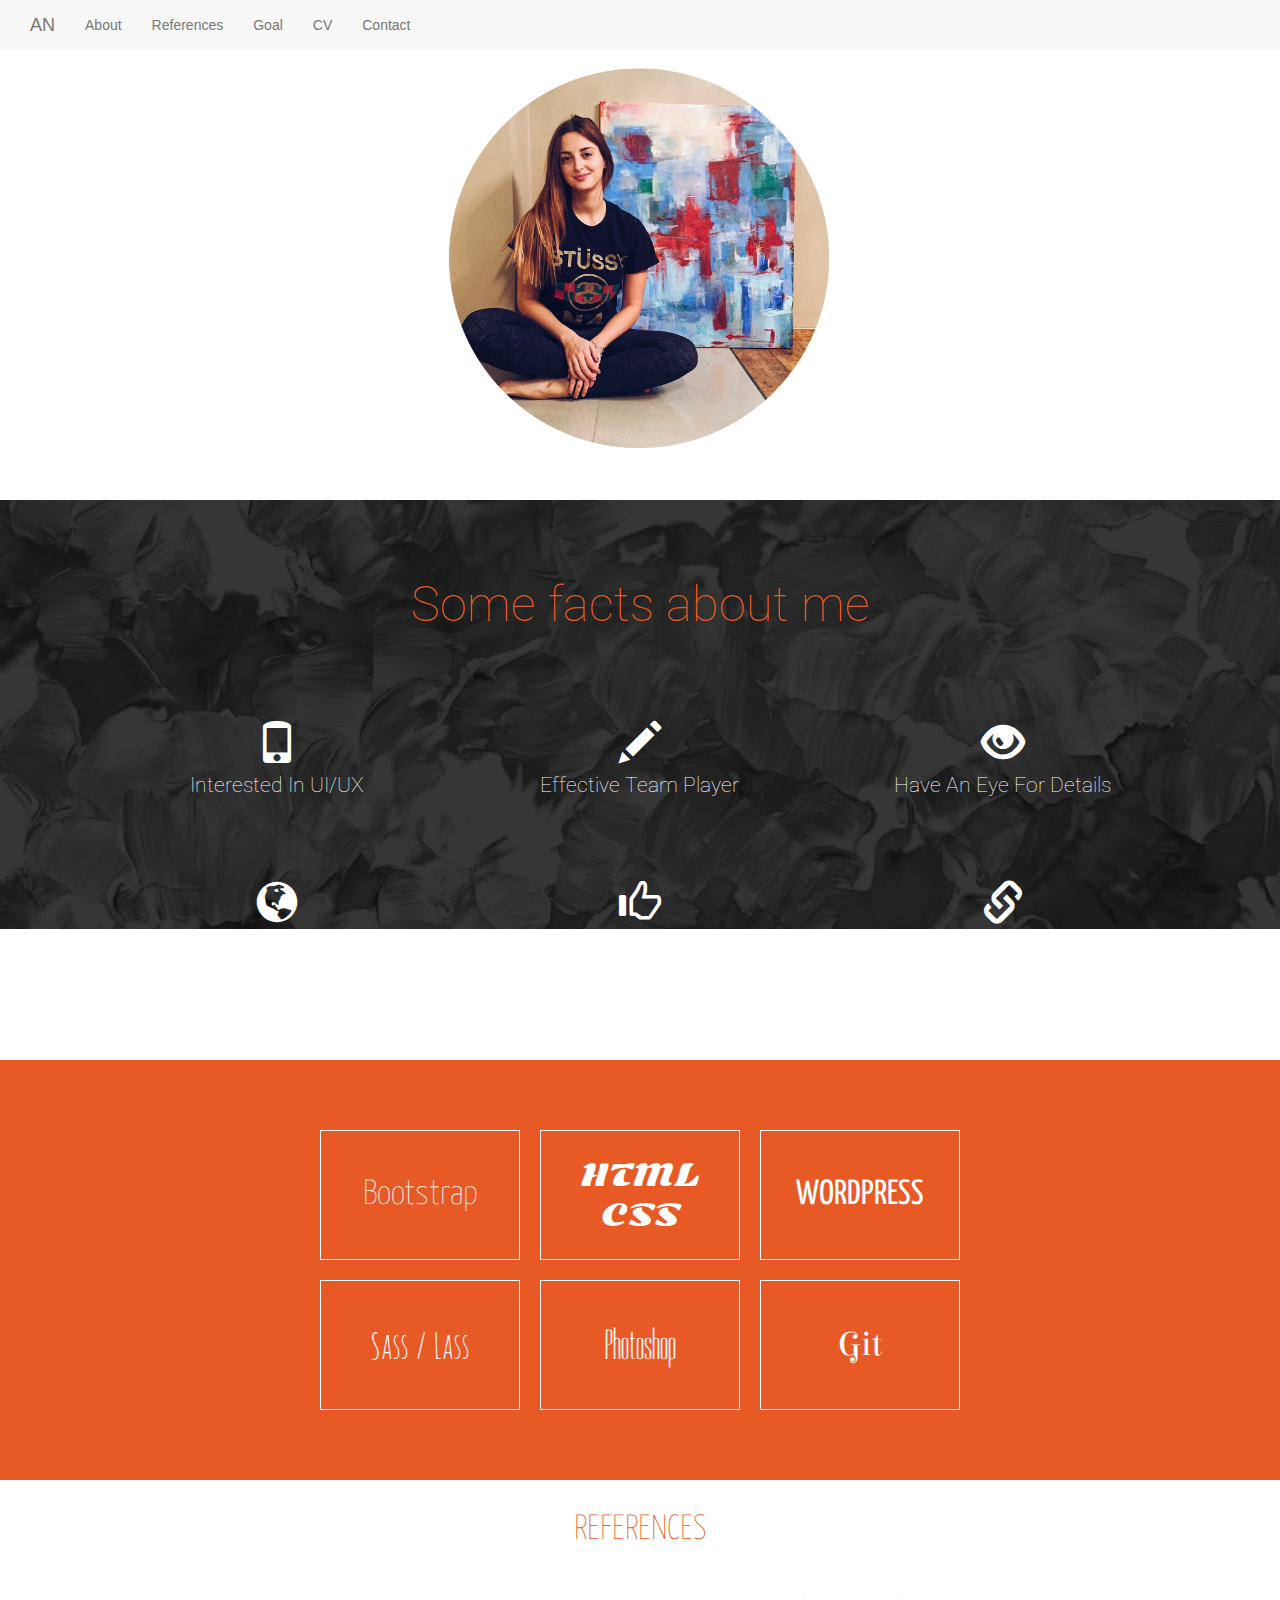
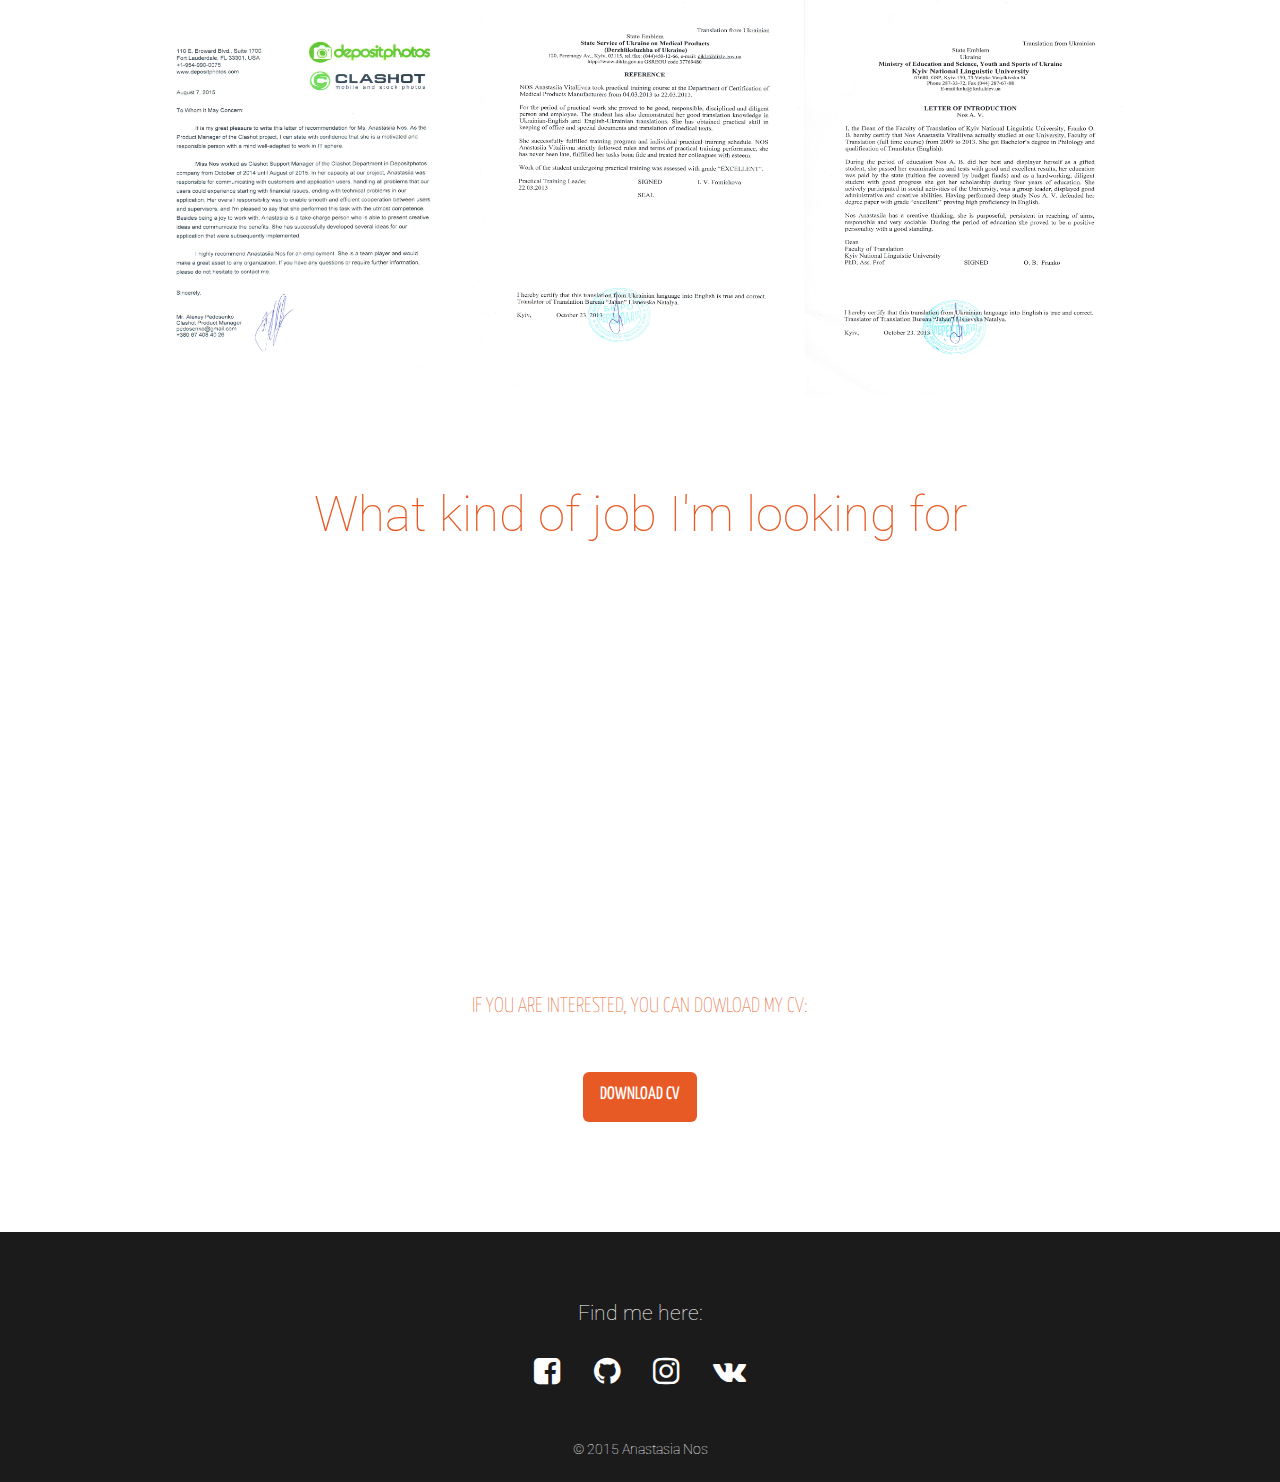
<file: index.html>
<!DOCTYPE html>
<html lang="en">
<head>
	<meta charset="UTF-8">
	<meta name="viewport" content="width=device-width, initial-scale=1">
	<title> Anastasia Nos - CV </title>
	<link rel="stylesheet" href="assets/fonts.css">
	<link rel="stylesheet" href="assets/style.css">
	<link rel="stylesheet" href="assets/css/bootstrap.min.css">
	<link rel="stylesheet" href="http://maxcdn.bootstrapcdn.com/font-awesome/4.3.0/css/font-awesome.min.css">
 	<script async="" src="http://www.google-analytics.com/analytics.js"></script>
 	<script type="text/javascript" src="https://ajax.googleapis.com/ajax/libs/jquery/1.11.1/jquery.min.js"></script>
 	<script type="text/javascript" src="assets/js/accordion.js"></script>	
 	<script type="text/javascript" src="assets/js/respond.min.js"></script>
	<script type="text/javascript" src="assets/js/bootstrap.min.js"></script>
		<link rel="apple-touch-icon" sizes="57x57" href="assets/favicon.ico/apple-icon-57x57.png">
	<link rel="apple-touch-icon" sizes="60x60" href="assets/favicon.ico/apple-icon-60x60.png">
	<link rel="apple-touch-icon" sizes="72x72" href="assets/favicon.ico/apple-icon-72x72.png">
	<link rel="apple-touch-icon" sizes="76x76" href="assets/favicon.ico/apple-icon-76x76.png">
	<link rel="apple-touch-icon" sizes="114x114" href="assets/favicon.ico/apple-icon-114x114.png">
	<link rel="apple-touch-icon" sizes="120x120" href="assets/favicon.ico/apple-icon-120x120.png">
	<link rel="apple-touch-icon" sizes="144x144" href="assets/favicon.ico/apple-icon-144x144.png">
	<link rel="apple-touch-icon" sizes="152x152" href="assets/favicon.ico/apple-icon-152x152.png">
	<link rel="apple-touch-icon" sizes="180x180" href="assets/favicon.ico/apple-icon-180x180.png">
	<link rel="icon" type="image/png" sizes="192x192"  href="assets/favicon.ico/android-icon-192x192.png">
	<link rel="icon" type="image/png" sizes="32x32" href="assets/favicon.ico/favicon-32x32.png">
	<link rel="icon" type="image/png" sizes="96x96" href="assets/favicon.ico/favicon-96x96.png">
	<link rel="icon" type="image/png" sizes="16x16" href="assets/favicon.ico/favicon-16x16.png">
	<link rel="manifest" href="assets/favicon.ico/manifest.json">
	<meta name="msapplication-TileColor" content="#ffffff">
	<meta name="msapplication-TileImage" content="assets/favicon.ico/ms-icon-144x144.png">
	<meta name="theme-color" content="#ffffff">
</head>
<body>
<header>
<!--Navigation -->

<nav class="nav navbar-default navbar-static-top">
  <div class="container-fluid">
    <div class="navbar-header">
      <button type="button" class="navbar-toggle" data-toggle="collapse" data-target="#myNavbar">
        <span class="icon-bar"></span>
        <span class="icon-bar"></span>
        <span class="icon-bar"></span> 
        <span class="icon-bar"></span> 
      </button>
      <a class="navbar-brand" href="#">AN</a>
    </div>
    <div class="collapse navbar-collapse" id="myNavbar">
      <ul class="nav navbar-nav">
        <li><a href="#About">About</a></li>
        <li><a href="#References">References</a></li>
        <li><a href="#Goal">Goal</a></li>
        <li><a href="#CV">CV</a></li> 
        <li><a href="#Contact">Contact</a></li> 
      </ul>
    </div>
  </div>
</nav>
<!--Navigation ends-->

<!--Banner-->

<article class="caption">
	<img class="caption__media" src="assets/images/banner.jpg">
</article>
</header>

<!--ABOUT-->
<div class="parallax">
<div class="about" id="About">
	<p class="header-text"> Some facts about me</p>
	<table class="table">
			<div class="table-row ">
				<div class="offers table-view">
					<div class="table-cell-view-33 ">
		  				<div class="grow table-cell-top">
		  					<span class="glyphicon glyphicon-phone" aria-hidden="true"></span>
						</div>
						<div class="table-cell-bottom">
				 			Interested in UI/UX 
						</div>
					</div>
				
					<div class="table-cell-view-33">
		  				<div class="grow table-cell-top">
				 			 <span class="glyphicon glyphicon-pencil" aria-hidden="true"></span> 
						</div>
		  				<div class="table-cell-bottom">
				 			Effective team player 
						</div>
					</div>

					<div class="table-cell-view-33">
		  				<div class="grow table-cell-top">
				 			<span class="glyphicon glyphicon-eye-open" aria-hidden="true"></span>
						</div>

						<div class="table-cell-bottom">
				 			have an eye for details
						</div>
					</div>
				</div>
			</div>
		<div class="table-row ">
			<div class="offers table-view ">
					<div class="table-cell-view-33">
		  				<div class="grow table-cell-top">
		  					<span class="glyphicon glyphicon-globe" aria-hidden="true"></span>
						</div>
						<div class="table-cell-bottom">
				 			Love Travelling  
						</div>
					</div>
				
					<div class="table-cell-view-33">
		  				<div class="grow table-cell-top">
				 			  <span class="glyphicon glyphicon-thumbs-up" aria-hidden="true"> </span>
						</div>
		  				<div class="table-cell-bottom">
				 			Make Scetches & Paintings
						</div>
					</div>
					<div class="table-cell-view-33">
		  				<div class="grow table-cell-top">
				 			<span class="glyphicon glyphicon-link" aria-hidden="true"></span> 
						</div>
						<div class="table-cell-bottom">
				 			Believe in brainstorming 
						</div>
					</div>
			</div>
		</div>
	</table>
	</div>
	</div>

	<!--Orange part starts-->



	<div class="orange">
			<table class="table-orange">
				<tr>
					<td>
		  				<div class="text1">
						 Bootstrap 
						</div>
					</td>
					<td>
						<div class="text2">
						HTML<br>CSS			
						</div>
					</td>
					<td>
						<div class="text3">
						Wordpress					
						</div>	
					</td>
				</tr>
				<tr>
					<td>
						<div class="text4">
					 Sass / Lass  
						</div>
					</td>
					<td>
						<div class="text5">
						Photoshop
						</div>
					</td>
				<td>
					<div class="text6">
		  					 Git
					</div>
				</td>
			</tr>
		</table>
	</div>

<!--Orange part ends-->

<!--REFERENCES-->

<div class="accordion" id="References">
    	<div class="accordion-section">
	        <a class="accordion-section-title" href="#accordion-1">References</a>
		        <div id="accordion-1" class="accordion-section-content">
		           <a href="assets/textdocs/recommended%20letter.jpg" target="_blank">
		           <img src="assets/textdocs/recommended%20letter.jpg" title="Click to view"  width="320" height="400"></a>
		           <a href="assets/images/n2.jpg" target="_blank">
		            <img src="assets/images/n2.jpg" title="Click to view"  width="320" height="400"></a>
		              <a href="assets/images/n3.jpg" target="_blank">
		            <img src="assets/images/n3.jpg" title="Click to view"  width="320" height="400"></a>
		        </div>
</div> 
</div><!--end .accordion-->

<!--REFERENCES END-->
<div class="parallax" id="Goal">
		<p class="header-text">  What kind of job I'm looking for </p> 
		<div class="looking"> 
		Though, I have a few years of working experience, I'm starting the whole new page of my career in Web Development. Those years of employment helped me to understand what I really want to do. An idea of being the intersection between data and education inspires me. I'm more than excited to work as a Junior Web Developer, I'm willing to learn and I'm sure my future employer will be pleased with my work attitude. Some of the essential things I'm looking for are: friendly environment, possibility to learn, employer's interest in developing employees' skills, respectful atmosphere where my creative ideas can be heard. I’m definitely looking for a position where I can grow — professional development is something that’s really important to me since I hope to take on next level of IT proficiency in the future. To sum it up, I’d love a position where I can use my skills to make an impact that I can see with my own eyes. Of course, the position is only part of the equation. Being at a company where I can grow and work toward something I care about matters, too.
		 </div>
</div>
<!--RESUME-->	
<div class="align-center" id="CV">
	<div class="cvfile" id="Resume"> If you are interested, you can dowload my CV:
	 	<p><a class="btncv btn btn-lg" href="assets/textdocs/cv.docx" role="button">Download CV</a></p>
	</div>
</div>
<!--RESUME END-->	
<!--FOOTER-->
<footer>
	<div class="content-20-fixed footer" id="Contact">
					<h1  class="footer-line-big"><span class="icon-food"></span> Find me here:</h1>
			
		<div class="footer-icons-line">
			<a href="https://www.facebook.com/nustee" target="_blank"class="icon"><i class="fa fa-facebook-square"></i></a>
			<a href="https://github.com/nosnastya" target="_blank" class="icon"><i class="fa fa-github"></i></a>
			<a href="https://instagram.com/nastyawesome" target="_blank" class="icon"><i class="fa fa-instagram"></i></a>
			<a href="https://vk.com/nawesome" target="_blank" class="icon"><i class="fa fa-vk"></i></a>
		</div> 
		<p class="footer-line">
			&copy; 2015 Anastasia Nos
		</p>
	</div>
</footer>
<!--FOOTER END-->

</body>
</html>
</file>
<file: assets/fonts.css>
@import url(https://fonts.googleapis.com/css?family=Open+Sans+Condensed:700);
@import url(https://fonts.googleapis.com/css?family=La+Belle+Aurore);
@import url(https://fonts.googleapis.com/css?family=Yanone+Kaffeesatz:400,200);
@import url(https://fonts.googleapis.com/css?family=Roboto:100,700);
@import url(https://fonts.googleapis.com/css?family=Elsie+Swash+Caps:900);
@import url(https://fonts.googleapis.com/css?family=Amatic+SC);
@import url(https://fonts.googleapis.com/css?family=Sonsie+One);
@import url(https://fonts.googleapis.com/css?family=Dorsa);


@font-face {
    font-family: 'windsong';
    src: url('fonts/windsong_regular_macroman/Windsong-webfont.eot');
    src: url('fonts/windsong_regular_macroman/Windsong-webfont.eot?#iefix') format('embedded-opentype'),
         url('fonts/windsong_regular_macroman/Windsong-webfont.woff') format('woff'),
         url('fonts/windsong_regular_macroman/Windsong-webfont.ttf') format('truetype'),
         url('fonts/fonts/windsong_regular_macroman/Windsong-webfont.svg') format('svg');
    font-weight: normal;
    font-style: normal;
}
@font-face {
    font-family: 'pincoy';
    src: url('fonts/pincoyablack_black_macroman/pincoyablack-webfont.eot');
    src: url('fonts/pincoyablack_black_macroman/pincoyablack-webfont.eot?#iefix') format('embedded-opentype'),
         url('fonts/pincoyablack_black_macroman/pincoyablack-webfont.woff') format('woff'),
         url('fonts/pincoyablack_black_macroman/pincoyablack-webfont.ttf') format('truetype'),
         url('ffonts/pincoyablack_black_macroman/pincoyablack-webfont.svg') format('svg');
    font-weight: normal;
    font-style: normal;
}
</file>
<file: assets/style.css>
/* CLEAR CSS CODE START */
html, body, div, span, applet, object, iframe,
h1, h2, h3, h4, h5, h6, p, blockquote, pre,
a, abbr, acronym, address, big, cite, code,
del, dfn, em, img, ins, kbd, q, s, samp,
small, strike, strong, sub, sup, tt, var,
b, u, i, center,
dl, dt, dd, ol, ul, li,
fieldset, form, label, legend,
table, caption, tbody, tfoot, thead, tr, th, td,
article, aside, canvas, details, embed, 
figure, figcaption, footer, header, hgroup, 
menu, nav, output, ruby, section, summary,
time, mark, audio, video {
    margin: 0;
    padding: 0;
    border: 0;
    font-size: 100%;
    font: inherit;
    vertical-align: baseline;
}
/* HTML5 display-role reset for older browsers */
article, aside, details, figcaption, figure, 
footer, header, hgroup, menu, nav, section {
    display: block;
}
body {
    line-height: 1; 
    margin: 0;
}
ol, ul {
    list-style: none;
}
blockquote, q {
    quotes: none;
}
blockquote:before, blockquote:after,
q:before, q:after {
    content: '';
    content: none;
}
table {
    border-collapse: collapse;
    border-spacing: 0;
}
/* CLEAR CSS CODE END */

/*Body*/



.black_text{
    color:black;
}

.content-80 {
    width: 80%;
    margin: auto;
}

.align-center {
    text-align: center;
} 



/****************
HEADER
*****************/

.caption {
    position: relative;
    overflow: hidden;
    height:400px;
    margin-bottom: 50px; 
}

.caption__media {
    display: block;
    width: auto;
    height: 100%;
    margin: auto;
}



/************
ABOUT
************/
.parallax {
    background: url(images/bwflower.jpg);
    background-repeat: no-repeat;
    background-position: center;
    background-size: cover;
    background-attachment: fixed;
    clear: both;
    margin:auto;
    padding: 50px 0 ;
}
.table-view {
    display: table;
    width: 85%;
    margin: auto;
    color: white;
    vertical-align: middle;
}

*[class *= 'table-cell-view'] {
    display: table-cell;
}

.grow {
    transition: all .2s ease-in-out; 
}

.grow:hover{
   transform: scale(1.3);
   color: #e85a25;
}

.glyphicon {
    font-size: 200%;
}
.table-cell-view-33 {
    width: 33%;
    font-size: 100%;
}


.table-row{
    padding-bottom: 30px;
    text-align: center;
    padding-top: 50px;
    margin: auto;
}

.offers {
    bottom: 0;
    left: 0;
}

.offers > .table-cell-view-33 {
    vertical-align: middle;
    text-align: center;
    text-transform: capitalize;
    /* font-family: 'Yanone Kaffeesatz';*/
    font-size: 150%;
    text-align: center;
  font-family:'Roboto', sans-serif;
    
    font-weight: 100; 
}

}
/*
.offers a.heading-regular_text {
    line-height: 105px;
}



*/

.button {
    border: 1px solid #e85a25;
    border-radius: 3px;
    background-color: #fff;
    color: #e85a25;
    padding: 20px;
    font-family: 'museo_sans_cyrl700';
    font-size: 100%;
    text-transform: capitalize;
    cursor: default;
    text-align: center;
    width: 50%;
    margin: 20px auto;
}

.button:hover {
    background-color: #e85a25;
    color: #fff;
}

/************
"ABOUT"" END

"SKILLS" START
************/


.orange {
    background-color: #e85a25;
    margin:auto;
    padding: 50px 0 50px;
}
.table-orange {
    vertical-align: middle;
    text-align: center;
    color: white;
    border-spacing: 20px;
    border-collapse: separate;
    margin:auto;
}


td {
     vertical-align: middle;
    color: white;
    height: 130px;
    width: 200px;
    margin-top: 100px; 
    margin: auto; 
    padding: 6px;
    border: thin solid white;
    text-align: center;

}



.header-text {
    font-family:'Roboto', sans-serif;
    font-size: 350%;
    padding: 20px 0 20px 0;
    text-align: center;
    color: #e85a25;
    font-weight: 100; 
}



.text1 {
font-family: 'Yanone Kaffeesatz';
    font-size: 250%;
    text-align: center;
font-weight: 200; 
}
.text2 {
   color: white;
font-family: 'Sonsie One', cursive; 
    font-size: 200%;
    text-align: center;

}
.text3 {
    font-family: 'Yanone Kaffeesatz';
  font-size: 250%;
  text-transform: uppercase;
    text-align: center;
  font-weight: 400; 
  
}
.text4 {
font-family: 'Amatic SC', cursive;
  font-size: 260%;
    text-align: center;
    vertical-align: middle;
}
.text5 {
 font-family: 'Dorsa', sans-serif; 
    font-size: 300%;

    
}
.text6 {
font-family: 'Elsie Swash Caps';
  font-size: 250%;
    text-align: center;

}

/************ "SKILLS" END ************/

/*********** REFERENCES START**********

/*----- Accordion -----*/
.accordion, .accordion * {
    -webkit-box-sizing:border-box; 
    -moz-box-sizing:border-box; 
    box-sizing:border-box;
}

---- Section Titles -----*/


.accordion-section-title:hover {
    background: #000;
    color:white;
}
 
.accordion-section-title {

    width:100%;
    display:inline-block;
    padding: 25px 30px;
    background: white;
    text-align: center;
    color: #e85a25;
    text-transform: uppercase;
    font-family:'Yanone Kaffeesatz';
    font-weight: 200; 
    font-size: 250%;
}
 
/*----- Section Content -----*/
.accordion-section-content {
    padding:15px;
    display:inline-block;
    text-align: center;
width:100%;
}


/*********** REFERENCES END***********/
.looking {
    vertical-align: middle;
    text-align: center;
    color: white;
    font-family:'Roboto';
    font-weight: 100; 
    padding: 20px;
    font-size: 120%;
    cursor: default;
    text-align: center;
    width: 80%;
    margin: 20px auto;
}
/*
CV START
******************/
.cvfile {
    background: white;
    padding: 100px 0;
    background-attachment: fixed;
    text-align: center;
    color: #e85a25;
    text-transform: uppercase;
    font-size: 150%;
    font-family:'Yanone Kaffeesatz';
    font-weight: 200; 
    text-align: center;
}

.btncv {
    font-size: 350%;
    text-transform: uppercase;
    height: 50px;
    margin: 50px 0 0 0;
    text-align: center;
    vertical-align: middle;
    font-family:'Yanone Kaffeesatz';
    font-weight: 200; 
    background-color: #e85a25;
    color: white;
}

/*********** CV ENDS ***********/

 /*------------ FOOTER STARTS---------*/


footer {
    height: 250px;
    background-color: #1b1b1b;
    padding-top: 50px;
    padding-bottom: 10px;
    -webkit-box-sizing: border-box;
    -moz-box-sizing: border-box;
    box-sizing: border-box;
}

.footer {
    text-align: center;
}

.footer-line {
    font-family:'Roboto';
    font-weight: 100;
    color: #fff;
   
}
.footer-line-big {
font-family:'Roboto';
    font-weight: 100;
    color: #fff; 
    font-size: 150%;
    }

.footer-second-line {
    margin-top: 15px;
}

.footer-icons-line {
    margin-top: 25px;
    margin-bottom: 45px;
}

.icon {
    font-size: 220%;
    margin: 0 15px;
}

a.icon {
    color: #fff;
}

h1.icon{
    color: #fff;
}



/*
@media screen and (max-width: 992px){
    
    .logo {
        width: 80%;
    }

    .logo .icon-food {
        height: 170px;
        width: 170px;
        margin-bottom: 20px;
    }

    h1.heading {
        font-size: 150%;
    }
}


@media screen and (min-device-width: 768px) and (max-device-width: 1024px) and (orientation: portrait) {

    h1.heading.logo {
        position: absolute;
        width: 100%;
        top: 30%;
        padding: 0;
    }
}

@media screen and (min-device-width: 414px) and (max-device-width: 767px) and (orientation: portrait) {

    h1.heading.logo {
        position: absolute;
        width: 100%;
        top: 20%;
        padding: 0;
    }

}
</file>
